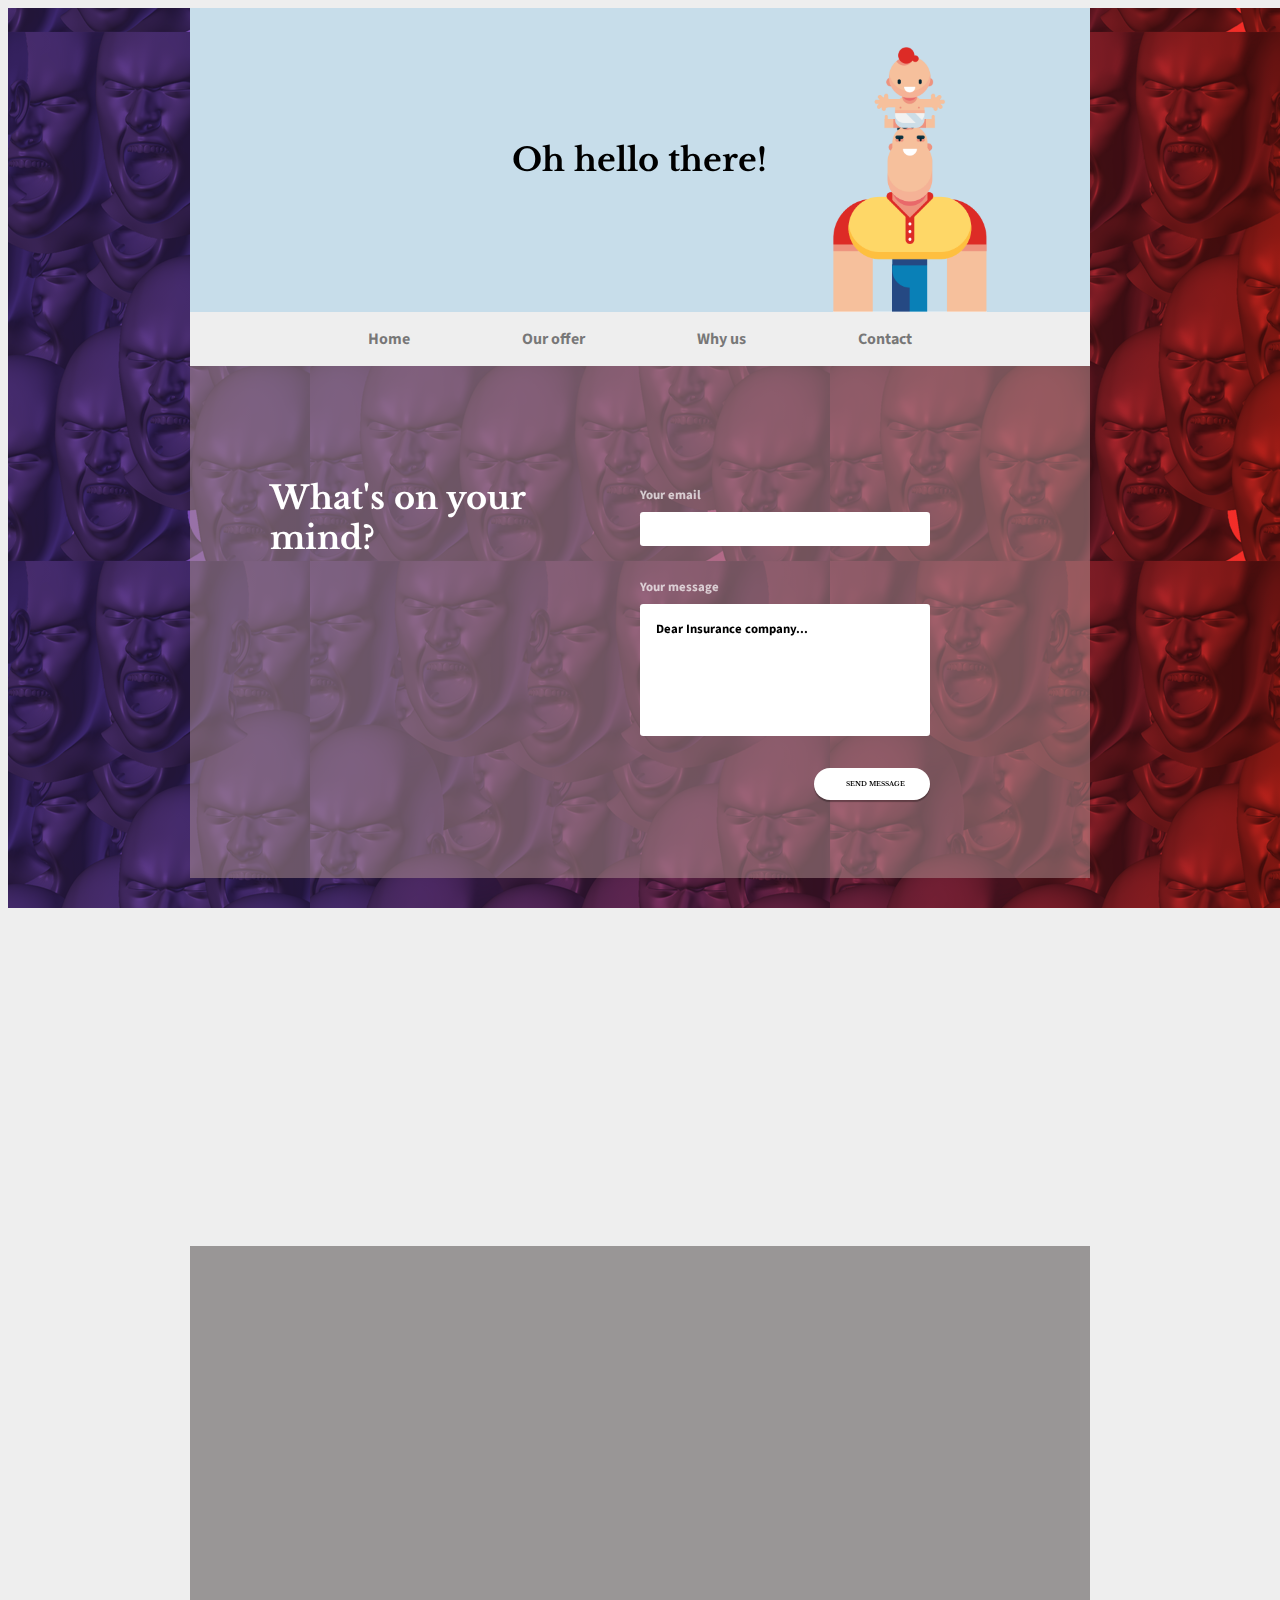
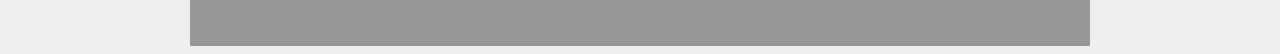
<file: contact.html>
<!DOCTYPE html>
<html>
<head>
    <meta charset='utf-8'>
    <meta http-equiv='X-UA-Compatible' content='IE=edge'>
    <title>Contact</title>
    <meta name='viewport' content='width=device-width, initial-scale=1'>
    <link rel='stylesheet' type='text/css' media='screen' href='css/contact.css'>
    <link href="https://fonts.googleapis.com/css?family=Libre+Baskerville|Source+Sans+Pro&display=swap" rel="stylesheet">
    <link href="https://fonts.googleapis.com/icon?family=Material+Icons" rel="stylesheet">
    <link rel="stylesheet" href="https://unpkg.com/aos@next/dist/aos.css">
</head>
<body>
        <canvas id="gradient"></canvas>
<!--HELLO THERE-->
    <div id="hello-there" class="block" data-aos="fade-in" data-aos-duration="2000">
        <div>

        </div>
        <div id="hello-grid-mid" data-aos="flip-up" data-aos-delay="250">
            <h1 id="oh-hello-there">Oh hello there!</h1>
        </div>
        <div id="hello-grid-right">

        </div>
    </div>

<!--NAVBAR-->
    <nav class="block" data-aos="slide-up" data-aos-duration="1500">
        <a banana="index.html">Home</a>
        <a banana="offer.html">Our offer</a>
        <a banana="#">Why us</a>
        <a banana="contact.html">Contact</a>
    </nav>

<!--WHAT'S ON YOUR MIND?-->
    <div id="mind-grid" class="block" data-aos="zoom-out" data-aos-duration="3000">
        <div>
            <h1>What's on your mind?</h1>
        </div>
        <div id="mind-form">
            <span>Your email</span>
            <input type="email" name="Your email" id="email">
            <span>Your message</span>
            <textarea name="message" id="textbox">Dear Insurance company...</textarea>
            <input type="submit" value="SEND MESSAGE" class="button" id="send-message">

        </div>
    </div>

<!--COME VISIT US-->
    <div id="map" class="block" data-aos="fade-up-right">
        <div id="come-visit" data-aos="zoom-out-right" data-aos-delay="200">
            <h1>Come visit us!</h1>
            <span>2219 Griffin Street</span>
            <span>San Francisco</span>
        </div>
    </div>
    <div id="bottom-block" class="block"></div>
    <script src="js/anime.min.js"></script>
    <script src="./js/granim.min.js"></script>
    <script src="https://unpkg.com/aos@next/dist/aos.js"></script>
    <script>AOS.init();</script>
    <script src="js/script.js"></script>
</body>
</html>
</file>
<file: css/contact.css>
/* CLASSES AND GLOBALS */

body {
    background-color: #eee;
    min-width: 1000px;
}

.button {
    background-color: white;
    font-family: 'Libre Baskerville';
    font-size: 0.40rem;
    font-weight: bold;
    padding: 0.75rem 2rem;
    border: 0;
    border-radius: 2rem;
    text-decoration: none;
    color: black;
    box-shadow: 0px 2px 1px 0px rgba(0,0,0,0.3);
}

.block {
    width: 70%;
    min-width: 900px;
    max-width: 1100px;
    margin: auto;
}

h1,h2,h3,h4,h5,h6 {
    font-family: 'Libre Baskerville';
}

p,textarea,span,input{
    font-weight: bold;
    font-size: 0.8rem;
    font-family: 'Source Sans Pro';
}

/* HELLO THERE */

#hello-there {
    height: 19rem;
    background-color: #C7DDEA;
    display: grid;
    grid-template-columns: 1fr 1.5fr 1fr;

}

#hello-grid-mid {
    margin:auto
}

#oh-hello-there {
    font-weight: 900;
}

#hello-grid-right {
    background-image: url('../images/man-and-child.PNG');
    background-size: 60%;
    background-repeat: no-repeat;
    background-attachment: local;
    background-position: bottom left;
}

#gradient {
    grid: 0 / 0 / 2 / 2;
    z-index:-1;
    widows: 100vw;
    height: 100vh;
    position:fixed;
}

/* NAVIGATION ROW */

nav {
    display:flex;
    justify-content: center;
    background-color: #eee;
}

nav a {
    text-decoration: none;
    font-weight: bold;
    font-size: 1rem;
    padding: 1rem 3.5rem;
    color: rgba(0,0,0,0.5);
    font-family: 'Source Sans Pro';
    cursor: pointer;
}

nav a:hover {
    color: black;
}

/* WHAT'S ON YOUR MIND? */

#mind-grid {
    height: 32rem;
    background-color: rgba(180,150,150,0.5);
    display: grid;
    grid-template-columns: 1fr 1fr;
}

#mind-grid h1 {
    margin: 0 2rem 0 0;
    padding: 7rem 5rem;
    color: white;
}

#mind-form {
    display: flex;
    flex-direction: column;
    padding: 7rem 10rem 0 0;
}

#mind-form span {
    margin:0.5rem 0;
    color:rgba(255,255,255,0.7);
}

#email,#textbox {
    border:none;
    border-radius: 0.2rem;
}
#email {
    margin-bottom: 1.5rem;
    height: 2rem;
    text-indent: 1rem;
}

#textbox {
    height: 25%;
    padding: 1rem;
    resize: none;
}

#send-message {
    align-self: flex-end;
    margin-top: 2rem;
    width: 40%;
}

/* COME VISIT US */

#map {
    display: flex;
    background-image: url(../images/map.PNG);
    height: 23rem;
}

#come-visit {
    background-color:#fab131;
    display: flex;
    flex-direction: column;
    color: white;
    width: 15rem;
    height: 10rem;
    padding: 0.5rem 1.5rem;
    margin: 3rem 4rem;
    box-shadow: 0px 0px 42px 20px rgba(0,0,0,0.6);
    }

#come-visit h1 {
    margin-bottom: 0;
}

/* BOTTOM BLOCK */

#bottom-block {
    background-color: #999696;
    height: 25rem;
}
</file>
